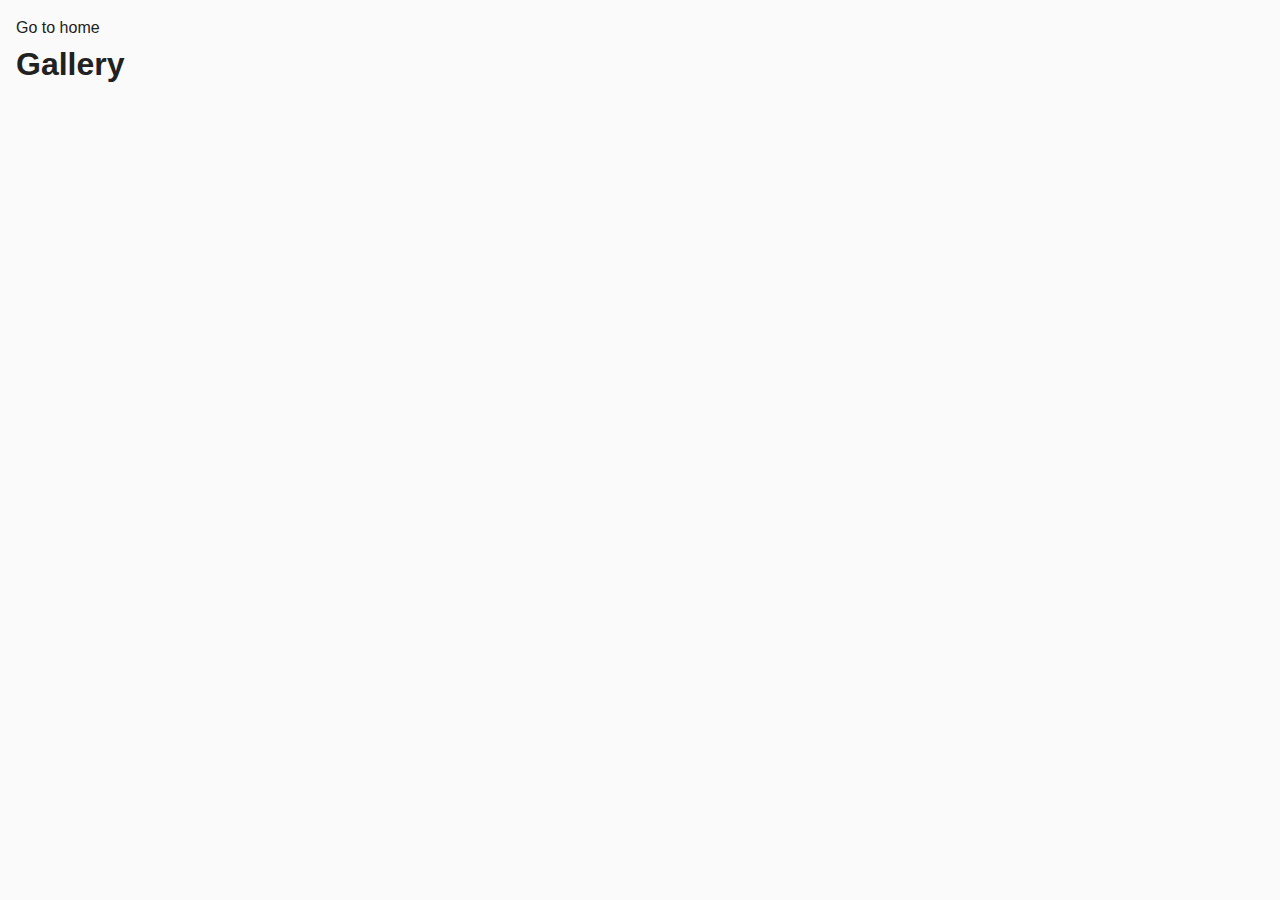
<file: src/1-gallery.html>
<!DOCTYPE html>
<html lang="en">
  <head>
    <meta charset="UTF-8" />
    <meta http-equiv="X-UA-Compatible" content="IE=edge" />
    <meta name="viewport" content="width=device-width, initial-scale=1.0" />
    <title>Gallery</title>
    
    <link rel="stylesheet" href="./css/styles.css">
  </head>
  <body>
    <section>
      <a href="./index.html">Go to home</a>
      <h1>Gallery</h1>
    </section>

    
    <ul class="gallery"></ul>
    
    <script src="./js/1-gallery.js" type="module"></script>
  </body>
</html>
</file>
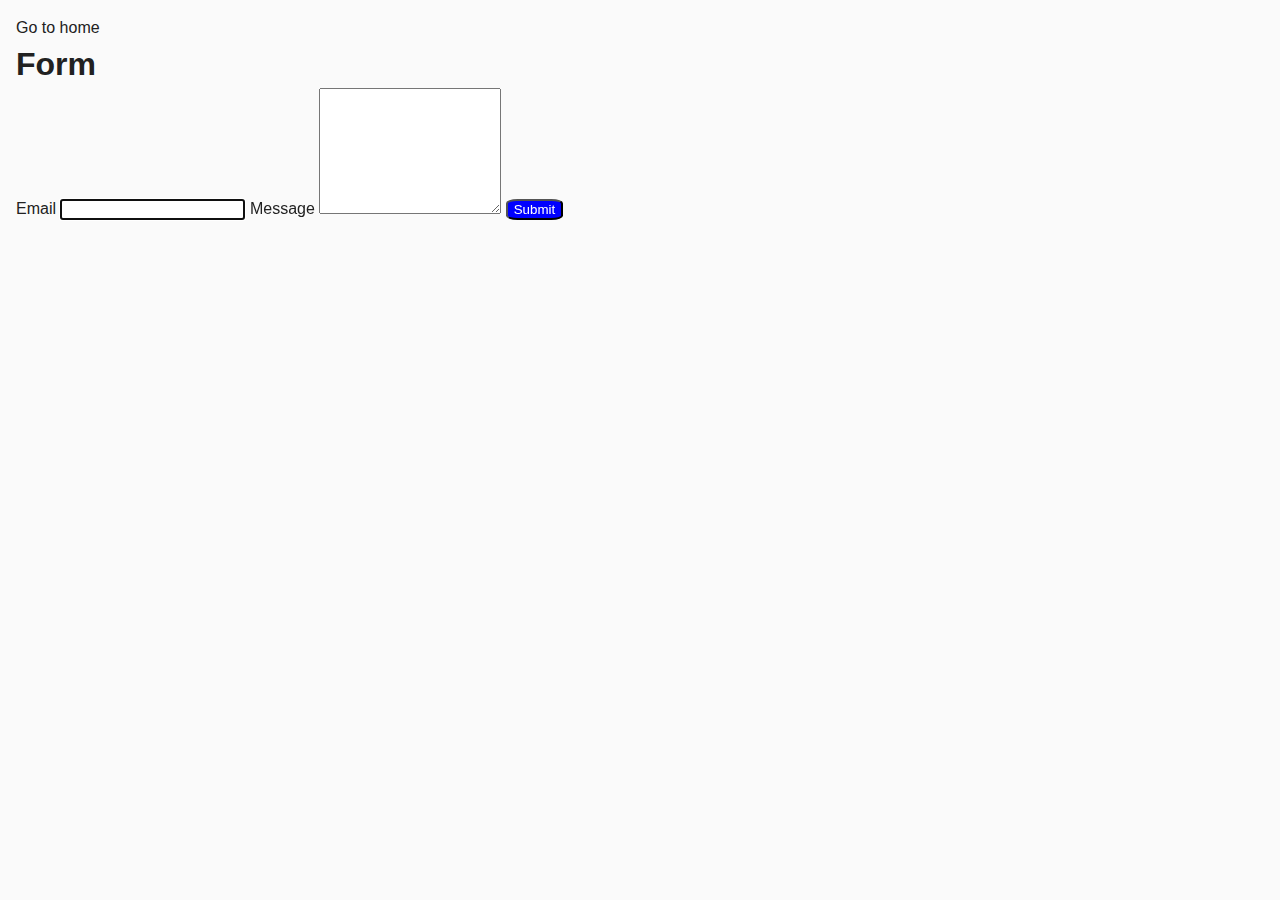
<file: src/2-form.html>
<!DOCTYPE html>
<html lang="en">
  <head>
    <meta charset="UTF-8" />
    <meta http-equiv="X-UA-Compatible" content="IE=edge" />
    <meta name="viewport" content="width=device-width, initial-scale=1.0" />
    <title>Form</title>
    
    <link rel="stylesheet" href="./css/styles.css"/>
  </head>
  <body>
    <section>
      <a href="./index.html">Go to home</a>
      <h1>Form</h1>
    </section>

    <form class="feedback-form" autocomplete="off">
      <label>
        Email
        <input type="email" name="email" autofocus />
      </label>
      <label>
        Message
        <textarea name="message" rows="8"></textarea>
      </label>
      <button type="submit">Submit</button>
    </form>

    
    <script src="./js/2-form.js" type="module"></script>
  </body>
</html>
</file>
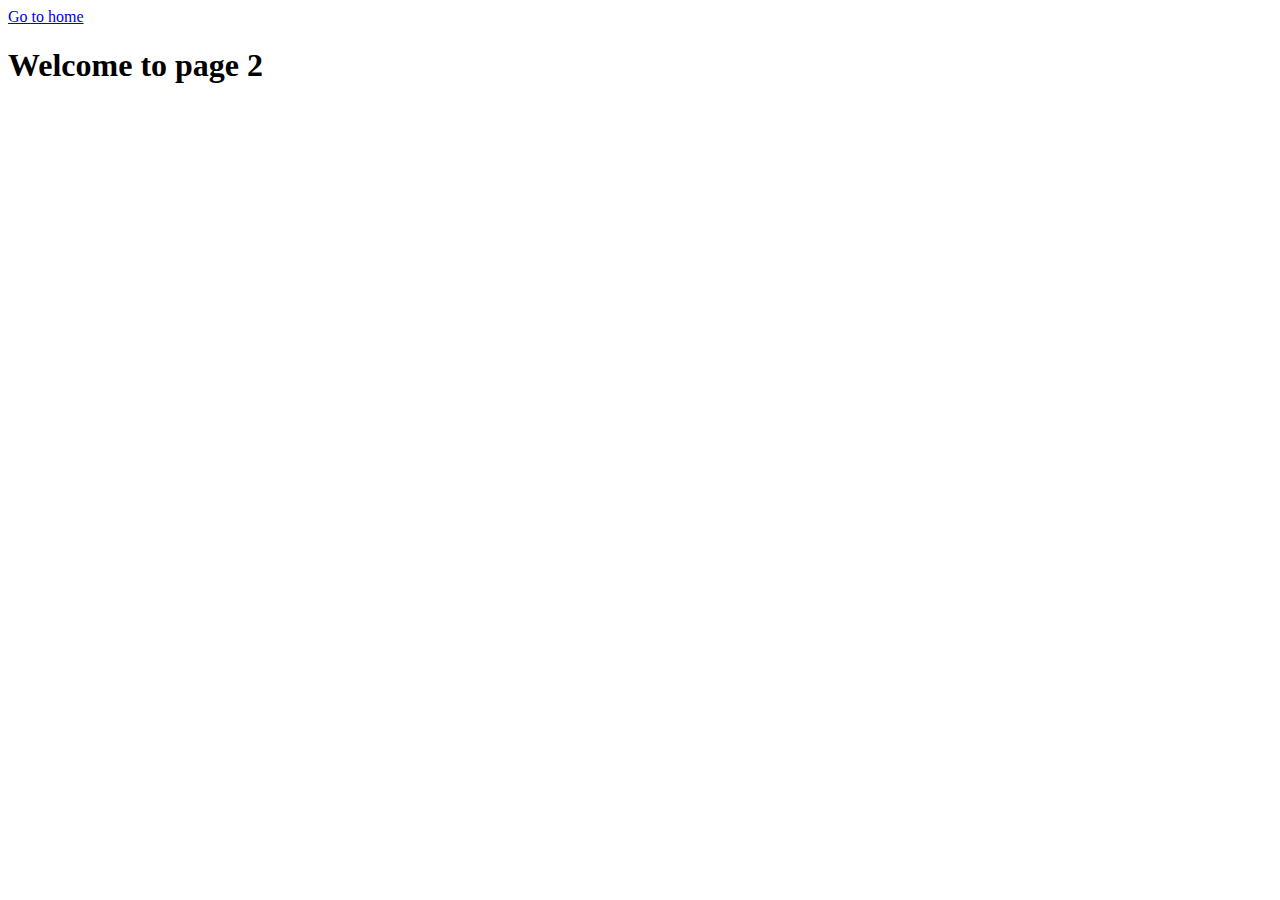
<file: src/page-2.html>
<!DOCTYPE html>
<html lang="en">
  <head>
    <meta charset="UTF-8" />
    <meta http-equiv="X-UA-Compatible" content="IE=edge" />
    <meta name="viewport" content="width=device-width, initial-scale=1.0" />
    <title>Page 2</title>
  </head>
  <body>
    <section>
      <a href="./index.html">Go to home</a>
      <h1>Welcome to page 2</h1>
    </section>
  </body>
</html>
</file>
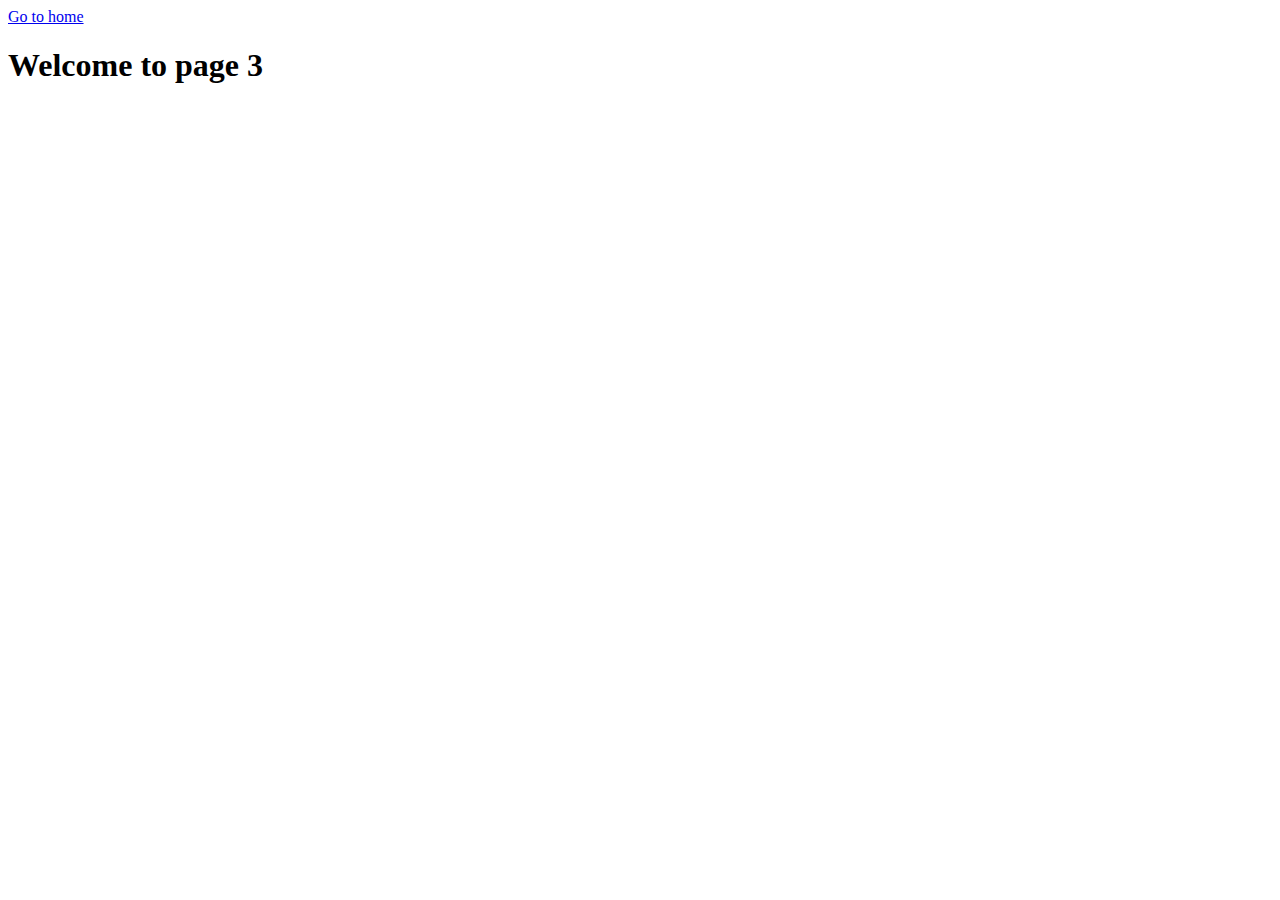
<file: src/page-3.html>
<!DOCTYPE html>
<html lang="en">
  <head>
    <meta charset="UTF-8" />
    <meta http-equiv="X-UA-Compatible" content="IE=edge" />
    <meta name="viewport" content="width=device-width, initial-scale=1.0" />
    <title>Page 3</title>
  </head>
  <body>
    <section>
      <a href="./index.html">Go to home</a>
      <h1>Welcome to page 3</h1>
    </section>
  </body>
</html>
</file>
<file: src/css/styles.css>
/**
  |============================
  | include css partials with
  | default @import url()
  |============================
*/
@import url('./reset.css');


* {
  box-sizing: border-box;
}

body {
  margin: 16px;
  font-family: -apple-system, BlinkMacSystemFont, 'Segoe UI', Roboto, Oxygen,
    Ubuntu, Cantarell, 'Open Sans', 'Helvetica Neue', sans-serif;
  -webkit-font-smoothing: antialiased;
  -moz-osx-font-smoothing: grayscale;
  background-color: #fafafa;
  color: #212121;
  line-height: 1.5;
}

.gallery {
  display: flex;
  list-style: none;
  padding: 0;
  
}

.gallery li {
  margin: 10px;
}

.gallery img {
  width: 100%;
  height: auto;
  
}

.gallery {
  display: flex;
  flex-wrap: wrap;
  gap: 8px;
  
}
button {
  background-color: blue;
  color: white;
  border-radius: 20%;
}

button:hover {
  background-color: cadetblue;
}
</file>
